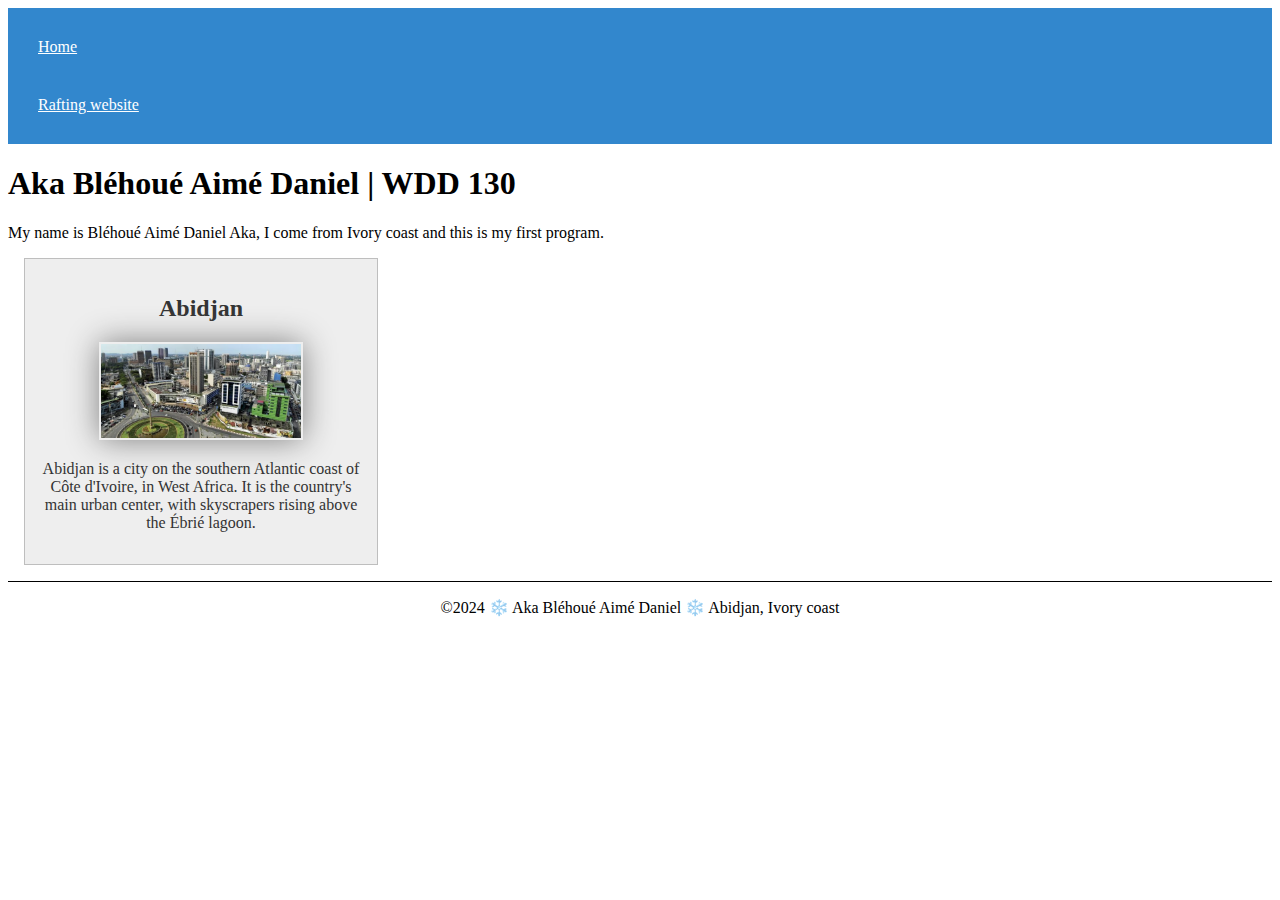
<file: index.html>
<!doctype html>
<html lang="en-us">
<head>
    <meta charset="UTF-8">
    <meta name="viewport" content="width=device-width, initial-scale=1.0">
    <title>Aka Bléhoué Aimé Daniel | WDD 130</title>
    <meta name="description" content="Aka Bléhoué Aimé daniel's BYU-Idaho WDD 130 course home page">
    <meta name="author" content="Aka Bléhoué Aimé Daniel">
    <link rel="stylesheet" href="styles/styles.css">
</head>
<body>
    <header>
        <nav>
            <a href="#">Home</a>
            <a href="wwr/">Rafting website</a>
        </nav>
    </header>
    <main>
        <h1>Aka Bléhoué Aimé Daniel | WDD 130</h1>
        <img="images/profile.jpg" alt="Bléhoué Aimé Daniel Aka" width="200">
        <p>My name is Bléhoué Aimé Daniel Aka, I come from Ivory coast and this is my first program.</p>
    </main>
    <aside>
        <h2>Abidjan</h2>
        <img src="images/Abidjan.jpg" alt="Utah landscape">
        <p>Abidjan is a city on the southern Atlantic coast of Côte d'Ivoire, in West Africa. It is the country's main urban center, with skyscrapers rising above the Ébrié lagoon.</p>
    </aside>
    <footer>
        <p>©2024 ❄️ Aka Bléhoué Aimé Daniel ❄️ Abidjan, Ivory coast</p>
    </footer>
</body>
</html>
</file>
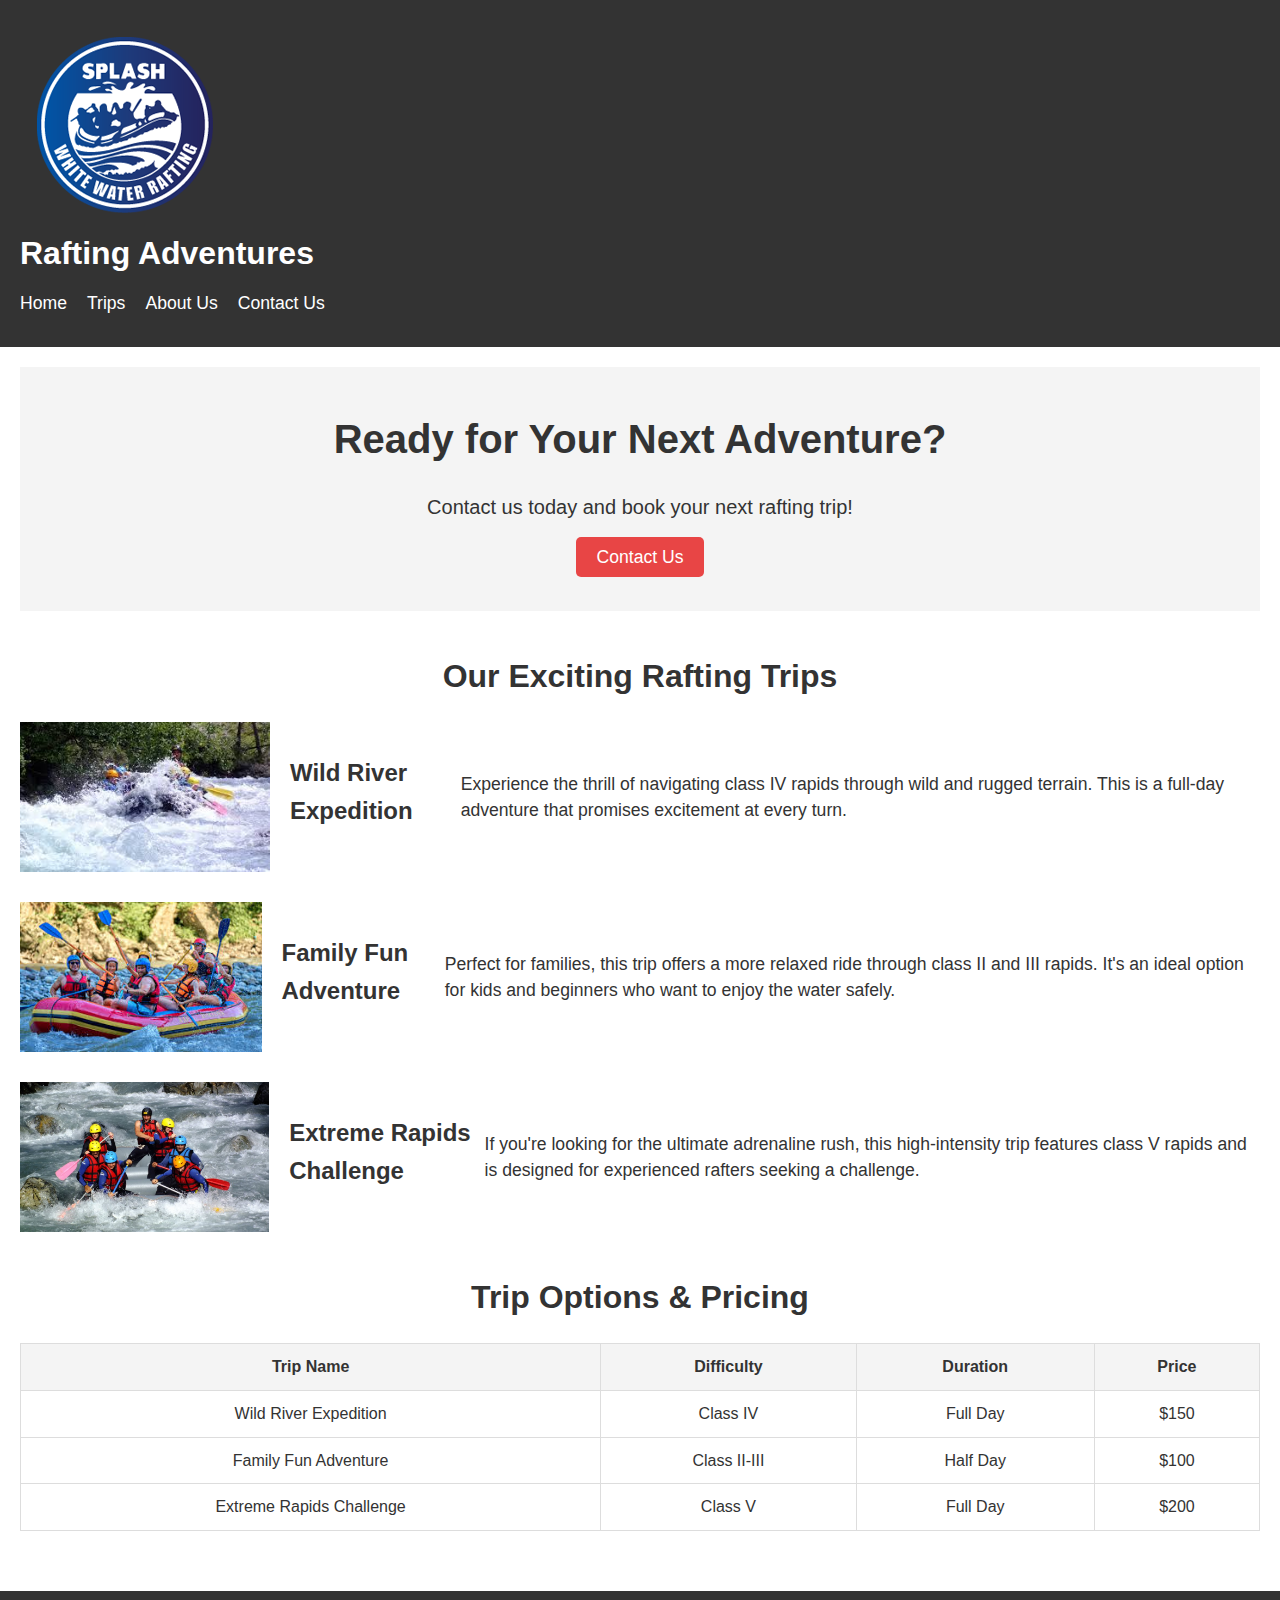
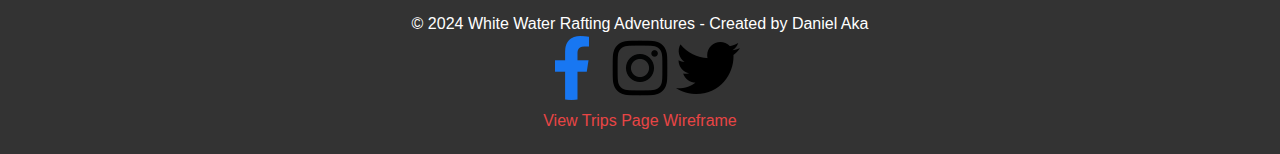
<file: wwr/Trips.html>
<!DOCTYPE html>
<html lang="en-us">
<head>
    <meta charset="UTF-8">
    <meta name="viewport" content="width=device-width, initial-scale=1.0">
    <meta name="description" content="Explore our exciting rafting adventures, trips, and packages! Join us for an unforgettable journey on the water.">
    <title>Rafting Adventures - Trips</title>
    <link rel="stylesheet" href="styles/raftings.css">
</head>
<body>
    <!-- Header and Navigation -->
    <header>
        <div class="logo">
            <img src="images/splash.png" alt="Rafting Company Logo"> 
            <h1>Rafting Adventures</h1>
        </div>
        <nav>
            <ul>
                <li><a href="index.html">Home</a></li>
                <li><a href="trips.html">Trips</a></li>
                <li><a href="about.html">About Us</a></li>
                <li><a href="contact.html">Contact Us</a></li>
            </ul>
        </nav>
    </header>

    <!-- Main Content -->
    <main>
        <!-- Call to Action to Contact Us -->
        <section class="cta-contact">
            <h2>Ready for Your Next Adventure?</h2>
            <p>Contact us today and book your next rafting trip!</p>
            <a href="contact.html" class="btn">Contact Us</a>
        </section>

        <!-- Detailed Trip Descriptions -->
        <section class="trip-descriptions">
            <h3>Our Exciting Rafting Trips</h3>
            <div class="trip">
                <img src="images/rafting6.jpeg" alt="White Water Rafting Trip 1">
                <h4>Wild River Expedition</h4>
                <p>Experience the thrill of navigating class IV rapids through wild and rugged terrain. This is a full-day adventure that promises excitement at every turn.</p>
            </div>
            <div class="trip">
                <img src="images/rafting5.jpeg" alt="White Water Rafting Trip 2">
                <h4>Family Fun Adventure</h4>
                <p>Perfect for families, this trip offers a more relaxed ride through class II and III rapids. It's an ideal option for kids and beginners who want to enjoy the water safely.</p>
            </div>
            <div class="trip">
                <img src="images/rafting4.jpg" alt="White Water Rafting Trip 3">
                <h4>Extreme Rapids Challenge</h4>
                <p>If you're looking for the ultimate adrenaline rush, this high-intensity trip features class V rapids and is designed for experienced rafters seeking a challenge.</p>
            </div>
        </section>

        <!-- Trip Information Table -->
        <section class="trip-table">
            <h3>Trip Options & Pricing</h3>
            <table>
                <thead>
                    <tr>
                        <th>Trip Name</th>
                        <th>Difficulty</th>
                        <th>Duration</th>
                        <th>Price</th>
                    </tr>
                </thead>
                <tbody>
                    <tr>
                        <td>Wild River Expedition</td>
                        <td>Class IV</td>
                        <td>Full Day</td>
                        <td>$150</td>
                    </tr>
                    <tr>
                        <td>Family Fun Adventure</td>
                        <td>Class II-III</td>
                        <td>Half Day</td>
                        <td>$100</td>
                    </tr>
                    <tr>
                        <td>Extreme Rapids Challenge</td>
                        <td>Class V</td>
                        <td>Full Day</td>
                        <td>$200</td>
                    </tr>
                </tbody>
            </table>
        </section>
    </main>

    <!-- Footer -->
    <footer>
        <p>&copy; 2024 White Water Rafting Adventures - Created by Daniel Aka</p>
        <a href="https://www.facebook.com" target="_blank"><img src="images/1_Facebook2_colored_svg-64.webp" alt="Facebook"></a>
        <a href="https://www.instagram.com" target="_blank"><img src="images/Instagram_glyph_svg-64.webp" alt="Instagram"></a>
        <a href="https://www.twitter.com" target="_blank"><img src="images/BW_Twitter_glyph_svg-64.webp" alt="Twitter"></a>
        <p><a href="images/rafting7.jpeg" target="_blank">View Trips Page Wireframe</a></p>
    </footer>
</body>
</html>
</file>
<file: styles/styles.css>
nav {
    background-color: rgb(50, 135, 205);
    padding: 10px;
}

nav a {
    color : white;
    display: block;
    padding: 20px; 
}

img {
    width: 150px;
    height:auto;
    border: 1xp solid black;
    padding: 2px;
    box-shadow: 0 0 30px gray;
}

p{
    padding: 10px;
}


main{
    max-width: 840px;
}

aside {
    width: 20rem;
    margin: 1rem;
    border: 1px solid rgba(0, 0, 0, 0.2); /* 1 */
    padding: 1rem;
    background-color: #eee;
    color: #333;
    text-align: center;
}

aside img {
    width: 200px;
    height: auto;
}

main img {
    width: 150px;
    height: auto;
}

p {padding: 0;}

footer {
    margin-top: 15px;
    border-top: 1px solid #000;
    text-align: center;
}
</file>
<file: wwr/styles/raftings.css>
/* General Styles */
* {
    margin: 0;
    padding: 0;
    box-sizing: border-box;
}

body {
    font-family: Arial, sans-serif;
    line-height: 1.6;
    color: #333;
}

header {
    background-color: #333;
    color: #fff;
    padding: 20px;
}

header .logo h1 {
    font-size: 2rem;
}

nav ul {
    list-style: none;
    display: flex;
    justify-content: flex-start;
    padding: 10px 0;
    text-align: left;
}

nav ul li {
    margin-right: 20px;
}

nav ul li a {
    text-decoration: none;
    color: #fff;
    font-size: 1.1rem;
}

nav ul li a:hover {
    text-decoration: underline;
}

/* Hero Section */
.hero {
    background-image: url('images/hero.jpg');
    background-size: cover;
    background-position: center;
    color: #d63737;
    padding: 100px 0;
    text-align: center;
}

.hero-content h2 {
    font-size: 3rem;
}

.hero-content p {
    font-size: 1.25rem;
    margin-top: 20px;
}

/* Newsletter Section */
.newsletter {
    background-color: #f4f4f4;
    padding: 40px 20px;
    text-align: center;
}

.newsletter h3 {
    font-size: 2rem;
    margin-bottom: 20px;
}

.newsletter form {
    max-width: 600px;
    margin: 0 auto;
}

.newsletter input {
    padding: 10px;
    margin: 10px;
    width: 100%;
    max-width: 300px;
    border: 1px solid #ccc;
    border-radius: 5px;
}

.newsletter button {
    padding: 10px 20px;
    background-color: #333;
    color: white;
    border: none;
    border-radius: 5px;
    cursor: pointer;
}

.newsletter button:hover {
    background-color: #555;
}

/* Call to Action Section */
.cta {
    background-color: #333;
    color: white;
    text-align: center;
    padding: 40px 20px;
}

.cta h3 {
    font-size: 2rem;
    margin-bottom: 20px;
}

.cta p {
    font-size: 1.25rem;
    margin-bottom: 20px;
}

.cta .btn {
    background-color: #e84545;
    color: white;
    padding: 10px 20px;
    text-decoration: none;
    font-size: 1.1rem;
    border-radius: 5px;
}

.cta .btn:hover {
    background-color: #d63737;
}

/* Grid Layout for Images and Content */
.grid-layout {
    display: grid;
    grid-template-columns: repeat(2, 1fr);
    gap: 30px;
    padding: 40px 20px;
}

.grid-item img {
    width: 100%;
    border-radius: 8px;
}

.grid-item h4 {
    font-size: 1.5rem;
    margin-top: 10px;
    margin-bottom: 10px;
}

.grid-item p {
    font-size: 1rem;
}

/* Footer */
footer {
    background-color: #333;
    color: #fff;
    text-align: center;
    padding: 20px;
}

/* General Styles for Trips Page */
main {
    padding: 20px;
}

/* Call to Action Section */
.cta-contact {
    background-color: #f4f4f4;
    text-align: center;
    padding: 40px 20px;
    margin-bottom: 40px;
}

.cta-contact h2 {
    font-size: 2.5rem;
    margin-bottom: 20px;
}

.cta-contact p {
    font-size: 1.25rem;
    margin-bottom: 20px;
}

.cta-contact .btn {
    background-color: #e84545;
    color: white;
    padding: 10px 20px;
    text-decoration: none;
    font-size: 1.1rem;
    border-radius: 5px;
}

.cta-contact .btn:hover {
    background-color: #d63737;
}

/* Trip Descriptions Section */
.trip-descriptions {
    margin-bottom: 40px;
}

.trip-descriptions h3 {
    font-size: 2rem;
    margin-bottom: 20px;
    text-align: center;
}

.trip {
    display: flex;
    align-items: center;
    margin-bottom: 30px;
}

.trip img {
    width: 250px;
    height: 150px;
    object-fit: cover;
    margin-right: 20px;
}

.trip h4 {
    font-size: 1.5rem;
    margin-bottom: 10px;
}

.trip p {
    font-size: 1.1rem;
    line-height: 1.5;
}

/* Trip Table Section */
.trip-table {
    text-align: center;
    margin-bottom: 40px;
}

.trip-table h3 {
    font-size: 2rem;
    margin-bottom: 20px;
}

table {
    width: 100%;
    border-collapse: collapse;
    margin: 0 auto;
}

th, td {
    padding: 10px;
    text-align: center;
    border: 1px solid #ddd;
}

th {
    background-color: #f4f4f4;
}

td {
    background-color: #fff;
}

/* Footer */
footer {
    background-color: #333;
    color: #fff;
    text-align: center;
    padding: 20px;
}

footer a {
    color: #e84545;
    text-decoration: none;
}

footer a:hover {
    text-decoration: underline;
}
</file>
